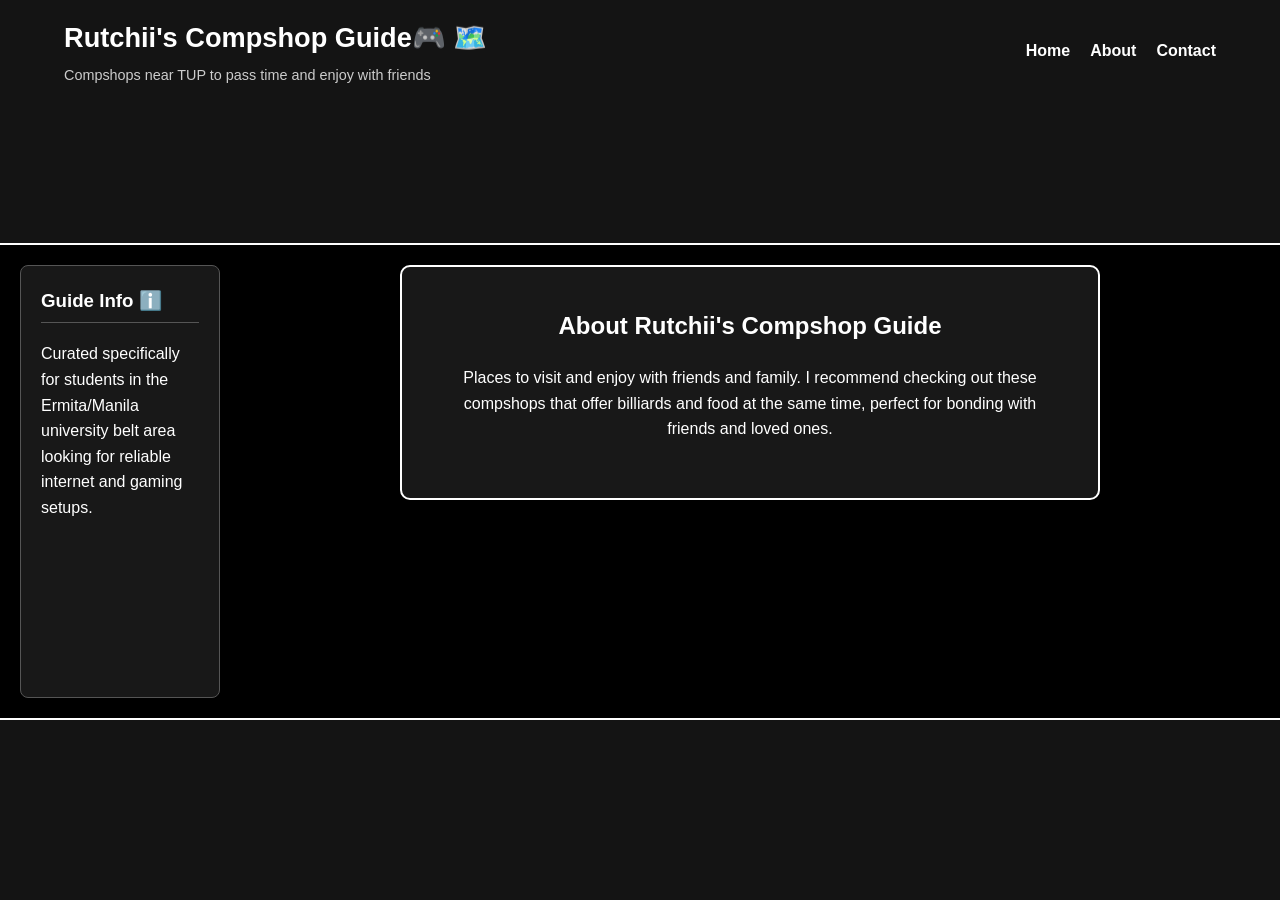
<file: about.html>
<!DOCTYPE html>
<html lang="en">
<head>
  <meta charset="UTF-8">
  <meta name="viewport" content="width=device-width, initial-scale=1.0">
  <title>About - Rutchii's Compshop Guide</title>
  <link rel="stylesheet" href="stylesheet.css">
</head>

<body>
  <header>
    <div class="header-content">
      <div class="site-title">
        <!-- Added id for guide name -->
        <h1 id="guide-title">Rutchii's Compshop Guide🎮 🗺️</h1>
        <p>Compshops near TUP to pass time and enjoy with friends</p>
      </div>

      <nav>
        <ul>
          <li><a href="index.html">Home</a></li>
          <li><a href="about.html">About</a></li>
          <li><a href="contact.html">Contact</a></li>
        </ul>
      </nav>
    </div>
  </header>

  <aside>
    <h3>Guide Info ℹ️</h3>
    <p>Curated specifically for students in the Ermita/Manila university belt area looking for reliable internet and gaming setups.</p>
  </aside>

  <main>
    <section class="about-section">
      <h2>About Rutchii's Compshop Guide</h2>
      <p>Places to visit and enjoy with friends and family. I recommend checking out these compshops that offer billiards and food at the same time, perfect for bonding with friends and loved ones.</p>
    </section>
  </main>

  <footer>
    <!-- Added id for dynamic copyright -->
    <p id="footer-copyright"></p>
  </footer>

  <!-- Script linked right before the closing body tag -->
  <script src="script.js"></script>
</body>
</html>
</file>
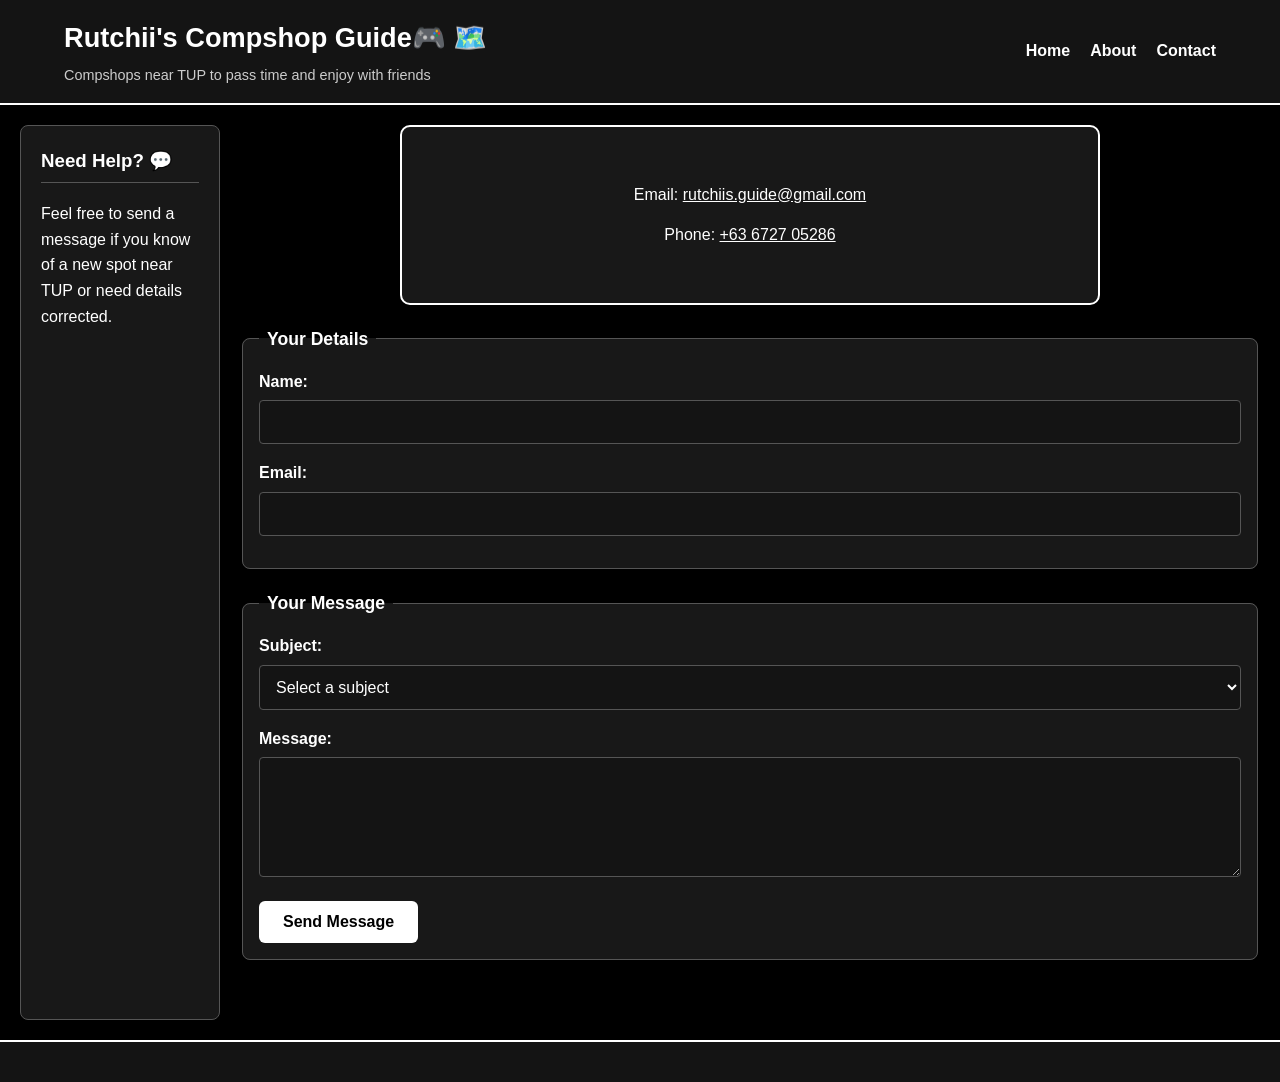
<file: contact.html>
<!DOCTYPE html>
<html lang="en">
<head>
  <meta charset="UTF-8">
  <meta name="viewport" content="width=device-width, initial-scale=1.0">
  <title>Contact - Rutchii's Compshop Guide</title>
  <link rel="stylesheet" href="stylesheet.css">
</head>

<body>
  <header>
    <div class="header-content">
      <div class="site-title">
        <!-- Added id for guide name -->
        <h1 id="guide-title">Rutchii's Compshop Guide🎮 🗺️</h1>
        <p>Compshops near TUP to pass time and enjoy with friends</p>
      </div>

      <nav>
        <ul>
          <li><a href="index.html">Home</a></li>
          <li><a href="about.html">About</a></li>
          <li><a href="contact.html">Contact</a></li>
        </ul>
      </nav>
    </div>
  </header>

  <aside>
    <h3>Need Help? 💬</h3>
    <p>Feel free to send a message if you know of a new spot near TUP or need details corrected.</p>
  </aside>

  <main>
    <section class="contact-section">
      <ul>
        <li>Email: <a href="mailto:rutchiis.guide@gmail.com">rutchiis.guide@gmail.com</a></li>
        <li>Phone: <a href="tel:+63672705286">+63 6727 05286</a></li>
      </ul>
    </section>

    <form action="#" method="post">
      <fieldset>
        <legend>Your Details</legend>

        <div class="form-group">
          <label for="name">Name:</label>
          <input type="text" id="name" name="name" required>
        </div>

        <div class="form-group">
          <label for="email">Email:</label>
          <input type="email" id="email" name="email" required>
        </div>
      </fieldset>

      <fieldset>
        <legend>Your Message</legend>

        <div class="form-group">
          <label for="subject">Subject:</label>
          <select id="subject" name="subject" required>
            <option value="" disabled selected>Select a subject</option>
            <option value="suggest-place">Suggest a place</option>
            <option value="correct-detail">Correct a Detail</option>
            <option value="ask-question">Ask a question</option>
            <option value="other">Something Else</option>
          </select> 
        </div>

        <div class="form-group">
          <label for="message">Message:</label>
          <textarea id="message" name="message" rows="4" required></textarea>
        </div>

        <button type="submit">Send Message</button>
      </fieldset>
    </form>
  </main>

  <footer>
    
    <p id="footer-copyright"></p>
  </footer>

  <script src="script.js"></script>
</body>
</html>
</file>
<file: stylesheet.css>
/* ==========================================================================
   1. VARIABLES
   ========================================================================== */
:root {
  --brand: #ffffff;
  --dark-ink: rgb(20, 20, 20);
  --muted-grey: #555555;
  --light-bg: rgb(0, 0, 0);
  --card-bg: rgb(24, 24, 24);
  --text-light: #ffffff;
  --text-muted: #cccccc;
}

/* ==========================================================================
   2. BASE STYLES & MOBILE-FIRST GRID LAYOUT (Default / Mobile Phone)
   ========================================================================== */
* {
  box-sizing: border-box;
}

html {
  min-height: 100%;
}

body {
  min-height: 100vh;
  margin: 0;
  background-color: var(--light-bg);
  color: var(--text-light);
  font-family: Arial, sans-serif;
  line-height: 1.6;

  /* Mobile-First Grid: Single column, main content before sidebar */
  display: grid;
  grid-template-columns: 1fr;
  grid-template-areas:
    "masthead"
    "main"
    "side"
    "foot";
  gap: 16px;
}

/* Visible Keyboard Focus Ring */
input:focus,
textarea:focus,
button:focus,
select:focus,
a:focus {
  outline: 3px solid var(--brand);
  outline-offset: 2px;
}

/* ==========================================================================
   3. LAYOUT REGIONS & GRID AREAS
   ========================================================================== */
header { grid-area: masthead; }
aside  { grid-area: side; }
main   { grid-area: main; }
footer { grid-area: foot; }

/* Header Formatting */
header,
.site-header {
  padding: 16px 5%;
  background-color: var(--dark-ink);
  border-bottom: 2px solid var(--brand);
}

.header-content {
  max-width: 1200px;
  margin: 0 auto;
  display: flex;
  flex-direction: column;
  align-items: center;
  text-align: center;
  gap: 16px;
}

.site-title h1 {
  margin: 0;
  color: var(--brand);
  font-size: 1.5rem;
}

.site-title p {
  margin: 4px 0 0;
  color: var(--text-muted);
  font-size: 0.9rem;
}

/* Navigation Menu */
nav ul,
.site-header nav ul {
  margin: 0;
  padding: 0;
  list-style: none;
  display: flex;
  flex-wrap: wrap;
  justify-content: center;
  gap: 12px;
}

nav li {
  margin: 0;
}

nav a {
  color: var(--brand);
  text-decoration: none;
  font-weight: bold;
}

nav a:hover {
  color: var(--text-muted);
  text-decoration: underline;
}

/* Sidebar Styling */
aside {
  background-color: var(--card-bg);
  padding: 20px;
  border: 1px solid var(--muted-grey);
  border-radius: 8px;
  text-align: left;
  margin: 0 16px;
}

aside h3 {
  margin-top: 0;
  color: var(--brand);
  border-bottom: 1px solid var(--muted-grey);
  padding-bottom: 6px;
}

aside ul {
  padding-left: 20px;
  margin: 10px 0;
}

aside li {
  margin-bottom: 8px;
  color: var(--text-muted);
}

/* Main Content Area */
main {
  width: 100%;
  padding: 16px;
  text-align: center;
}

/* Footer Formatting */
footer {
  padding: 20px;
  background-color: var(--dark-ink);
  border-top: 2px solid var(--brand);
  text-align: center;
}

footer p {
  margin: 0;
}

/* ==========================================================================
   4. COMPONENTS & ADAPTIVE CARDS
   ========================================================================== */
.hero-banner,
.site-banner {
  min-height: 80px;
  display: flex;
  justify-content: center;
  align-items: center;
  text-align: center;
}

/* Place Cards Grid - Flexbox wrap & fluid sizing to prevent overflow */
.place-grid,
.compshop-list,
.recommended-list {
  display: flex;
  flex-wrap: wrap;
  gap: 20px;
  margin-bottom: 30px;
}

.place-card {
  flex: 1 1 240px;
  width: 100%;
  max-width: 100%;
  background-color: var(--card-bg);
  border-radius: 8px;
  padding: 20px;
  border-left: 6px solid var(--brand);
  display: flex;
  flex-direction: column;
  align-items: center;
  text-align: center;
}

.place-card h2,
.place-card h3,
.place-card .place-name {
  margin-top: 0;
  font-size: 1.3rem;
  color: var(--brand);
}

.place-card p {
  color: var(--text-muted);
  margin: 10px 0;
  font-size: 0.95rem;
}

.place-card img {
  display: block;
  width: 100%;
  max-width: 100%;
  height: auto;
  max-height: 220px;
  margin-top: auto;
  object-fit: cover;
  border-radius: 6px;
}

.place-card a {
  display: inline-block;
  margin-top: 12px;
  color: var(--brand);
  font-weight: bold;
  text-decoration: none;
}

.place-card a:hover {
  text-decoration: underline;
}

/* Forms & Inputs */
#suggest-place,
.contact-section form,
form {
  max-width: 100%;
  margin: 20px auto;
  text-align: left;
}

fieldset {
  border: 1px solid var(--muted-grey);
  border-radius: 8px;
  padding: 16px;
  background-color: var(--card-bg);
  margin-bottom: 20px;
}

legend {
  color: var(--brand);
  font-weight: bold;
  font-size: 1.1rem;
  padding: 0 8px;
}

.form-group {
  margin-bottom: 16px;
}

label {
  display: block;
  margin-bottom: 6px;
  color: var(--text-light);
  font-weight: bold;
}

input[type="text"],
input[type="email"],
select,
textarea {
  width: 100%;
  max-width: 100%;
  padding: 12px;
  border: 1px solid var(--muted-grey);
  border-radius: 4px;
  background-color: var(--dark-ink);
  color: var(--text-light);
  font-family: inherit;
  font-size: 1rem;
}

textarea {
  resize: vertical;
  min-height: 120px;
}

button[type="submit"],
input[type="submit"] {
  width: 100%;
  background-color: var(--brand);
  color: var(--light-bg);
  font-weight: bold;
  font-size: 1rem;
  padding: 12px 24px;
  border: none;
  border-radius: 6px;
  cursor: pointer;
  transition: opacity 0.2s ease;
}

button[type="submit"]:hover,
input[type="submit"]:hover {
  opacity: 0.85;
}

/* Responsive Table */
table {
  margin: 20px auto 30px auto;
  border-collapse: collapse;
  width: 100%;
}

th, td {
  text-align: left;
  padding: 10px 12px;
  border: 1px solid var(--muted-grey);
  font-size: 0.95rem;
}

th {
  color: var(--brand);
  background-color: var(--dark-ink);
}

/* Secondary Pages */
.about-section,
.contact-section {
  max-width: 100%;
  margin: 0 auto;
  padding: 24px 16px;
  text-align: center;
  background-color: var(--card-bg);
  border: 2px solid var(--brand);
  border-radius: 10px;
}

.about-section h2 {
  margin-top: 0;
  color: var(--brand);
}

.contact-section ul {
  margin: 0;
  padding: 0;
  list-style: none;
}

.contact-section li {
  margin: 15px 0;
  word-break: break-word;
}

.contact-section a {
  color: var(--brand);
}

.contact-section a:hover {
  color: var(--text-muted);
}

/* ==========================================================================
   5. TABLET & DESKTOP ENHANCEMENTS (min-width Media Query)
   ========================================================================== */
@media (min-width: 700px) {
  body {
    grid-template-columns: 220px 1fr;
    grid-template-areas:
      "masthead masthead"
      "side     main"
      "foot     foot";
    gap: 20px;
  }

  .header-content {
    flex-direction: row;
    justify-content: space-between;
    text-align: left;
  }

  .site-title h1 {
    font-size: 1.7rem;
  }

  nav ul,
  .site-header nav ul {
    gap: 20px;
  }

  aside {
    margin: 0 0 0 20px;
  }

  main {
    padding: 0 20px 40px 0;
  }

  button[type="submit"],
  input[type="submit"] {
    width: auto;
  }

  .about-section,
  .contact-section {
    max-width: 700px;
    padding: 40px;
  }
}
</file>
